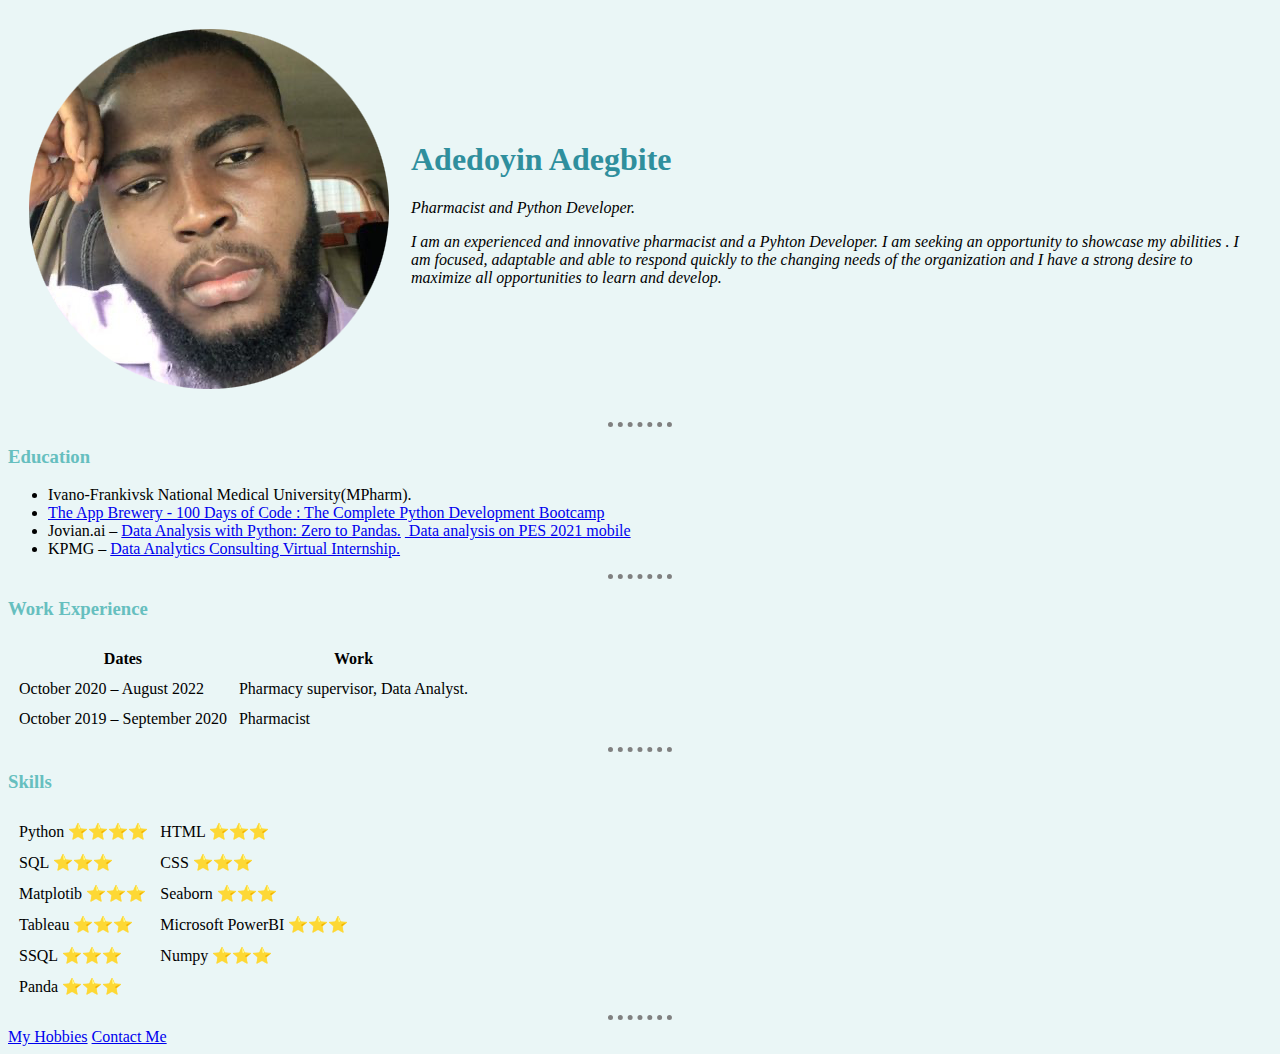
<file: index.html>
<!DOCTYPE html>
<html lang="en" dir="ltr">

<head>
  <meta charset="utf-8">
  <title>Doyin's Personal Site </title>
  <link rel="stylesheet" href="css/styles.css">
</head>

<body>
  <table cellspacing="20">
    <tr>
      <td><img src="doyon pic-modified.png" alt="doyin profile picuture"> </td>
      <td>
        <h1> Adedoyin Adegbite </h1>
        <p><em>Pharmacist and Python Developer.</em></p>
        <p><em>I am an experienced and innovative pharmacist and a Pyhton Developer. I am seeking an opportunity to showcase my abilities . I am focused, adaptable and able to respond quickly to the changing needs of the organization and I have a
            strong desire to maximize all opportunities to learn and develop. </em></p>
      </td>
    </tr>
  </table>

  <hr>
  <h3>Education</h3>
  <ul>
    <li>Ivano-Frankivsk National Medical University(MPharm).</li>
    <li> <a href="https://www.udemy.com/certificate/UC-df5d38ab-4877-4e91-98ac-20d132b6ad53/">The App Brewery - 100 Days of Code : The Complete Python Development Bootcamp </a></li>
    <li>Jovian.ai – <a href="https://jovian.ai/certificate/MFQTMNBSGY">Data Analysis with Python: Zero to Pandas.</a>&nbsp<a href="https://nbviewer.org/github/hardebite/PES-2021-data-analysis/blob/main/zerotopandas-course-project.ipynb"> Data analysis on PES 2021 mobile</a></li>
    <li>KPMG – <a href="https://insidesherpa.s3.amazonaws.com/completion-certificates/KPMG/m7W4GMqeT3bh9Nb2c_KPMG_q8oDjrzxPKtcNehg9_1645322061068_completion_certificate.pdf">Data Analytics Consulting Virtual Internship.</a></li>
  </ul>
  <hr>
  <h3>Work Experience </h3>
  <table cellspacing="10">
    <thead>
      <tr>
        <th>Dates</th>
        <th>Work</th>
      </tr>
    </thead>
    <tbody>
      <tr>
        <td>October 2020 – August 2022</td>
        <td>Pharmacy supervisor, Data Analyst. </td>
      </tr>
      <tr>
        <td>October 2019 – September 2020</td>
        <td>Pharmacist </td>
    </tbody>

    </tr>
  </table>
  <hr>
  <h3> Skills</h3>
  <table cellspacing="10">
    </thead>
    <tbody>
      <tr>
        <td>Python ⭐️⭐️⭐️⭐️</td>
        <td>HTML ⭐️⭐️⭐️ </td>

      </tr>
      <tr>
        <td>SQL ⭐️⭐️⭐️</td>
        <td>CSS ⭐️⭐️⭐️</td>

      </tr>
      <tr>
        <td>Matplotib ⭐️⭐️⭐️</td>
        <td>Seaborn ⭐️⭐️⭐️</td>
      </tr>
      <tr>
        <td>Tableau ⭐️⭐️⭐️</td>
        <td>Microsoft PowerBI ⭐️⭐️⭐️</td>
      </tr>
      <tr>
        <td>SSQL ⭐️⭐️⭐️</td>
        <td>Numpy ⭐️⭐️⭐️</td>
      </tr>
      <tr>
        <td>Panda ⭐️⭐️⭐️</td>
      </tr>
    </tbody>
  </table>
  <hr>
  <a href="hobbies.html">My Hobbies</a>
  <a href="contact.html">Contact Me</a>


</body>

</html>
</file>
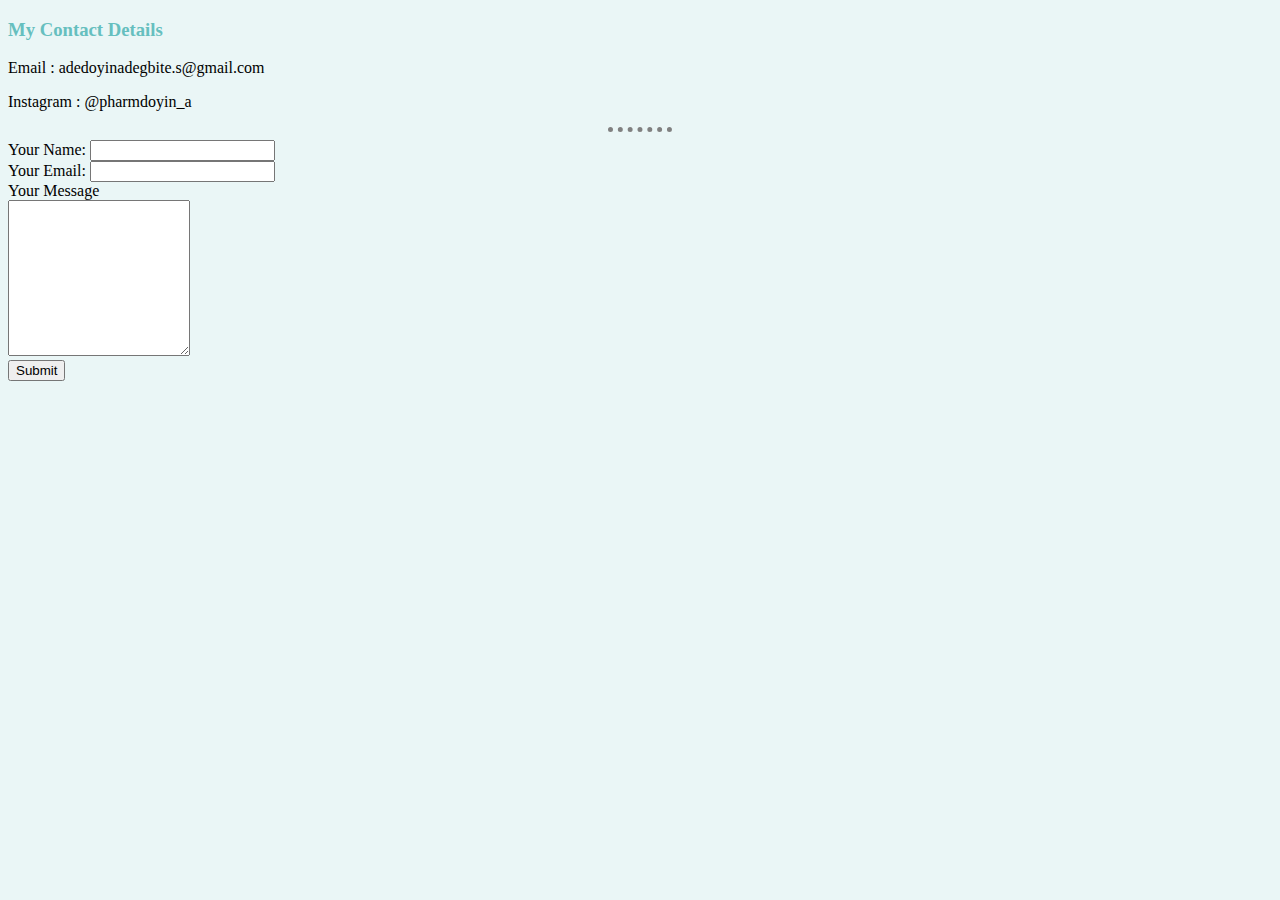
<file: contact.html>
<!DOCTYPE html>
<html lang="en" dir="ltr">
  <head>
    <meta charset="utf-8">
    <title>My Contact</title>
    <link rel="stylesheet" href="css/styles.css">
    <h3>My Contact Details</h3>
  </head>
  <body>
      <p>Email : adedoyinadegbite.s@gmail.com</p>
      <p>Instagram : @pharmdoyin_a</p>
<hr>
    <form  action="mailto:adedoyinadegbite@yahoo.com" method="post" enctype="text/plain">
      <label>Your Name:</label>
      <input type="text" name="yourName" value=""><br>
      <label for="">Your Email:</label>
      <input type="email" name="yourEmail" value=""><br>
      <la>Your Message</la><br>
      <textarea name="yourMessage" rows="10" cols="0"></textarea><br>
      <input type="submit" name="" >



    </form>
  </body>
</html>
</file>
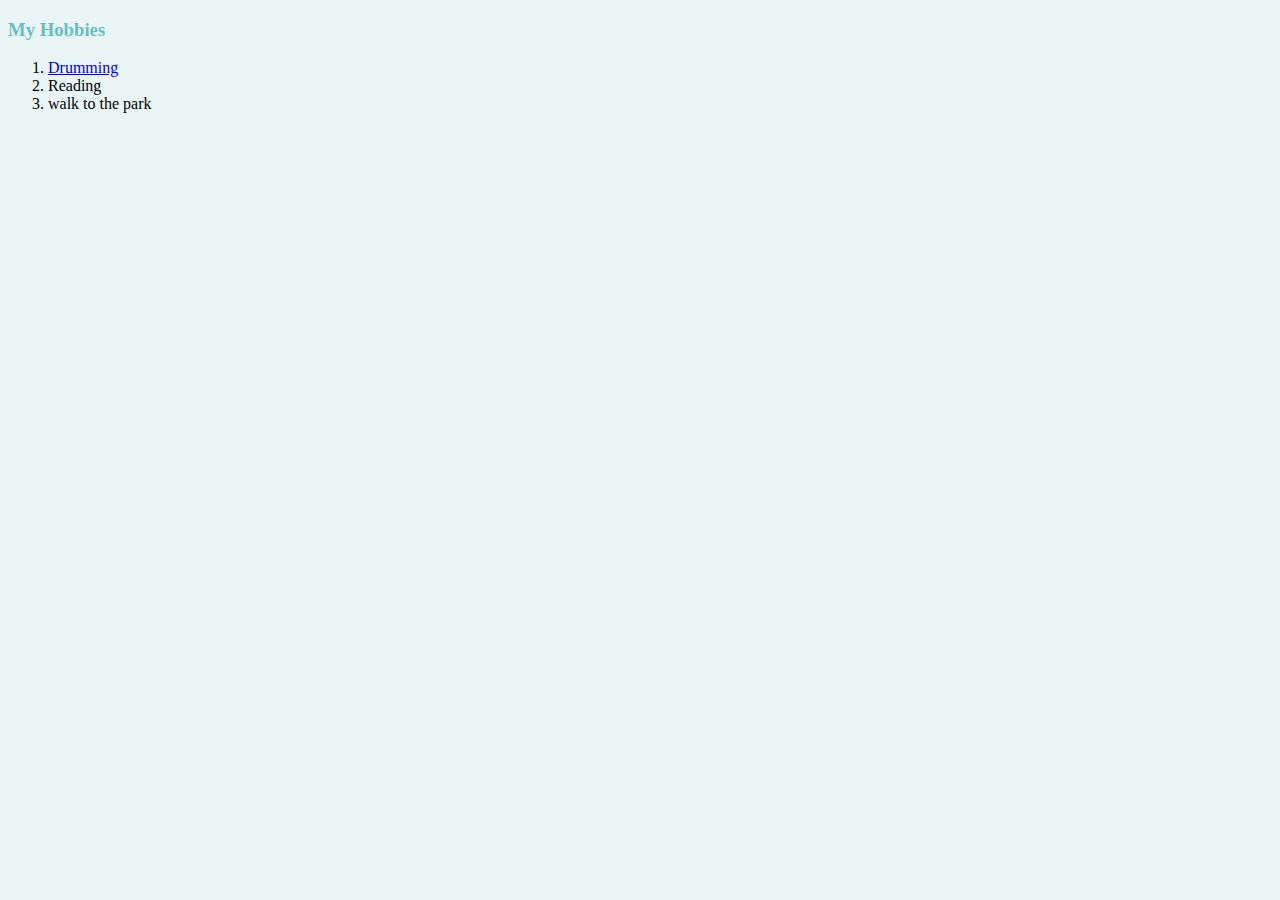
<file: hobbies.html>
<!DOCTYPE html>
<html lang="en" dir="ltr">
  <head>
    <meta charset="utf-8">
    <title>My Hobbies</title>
    <link rel="stylesheet" href="css/styles.css">
  </head>
  <body>
    <h3>My Hobbies</h3>
      <ol>
        <li><a href="https://www.youtube.com/watch?v=3LHyuOM8pbo">Drumming</a></li>
        <li>Reading</li>
        <li>walk to the park</li>
      </ol>

  </body>
</html>
</file>
<file: css/styles.css>
body{
  background-color: #EAF6F6;
  }
  hr{

    border-style: none;
    border-top-style: dotted;
    border-color: grey;
    border-width:5px;
    width: 5%;
  }
  h1{
    color:#2F8F9D;
  }
  h3{
      color:#66BFBF;
  }
</file>
